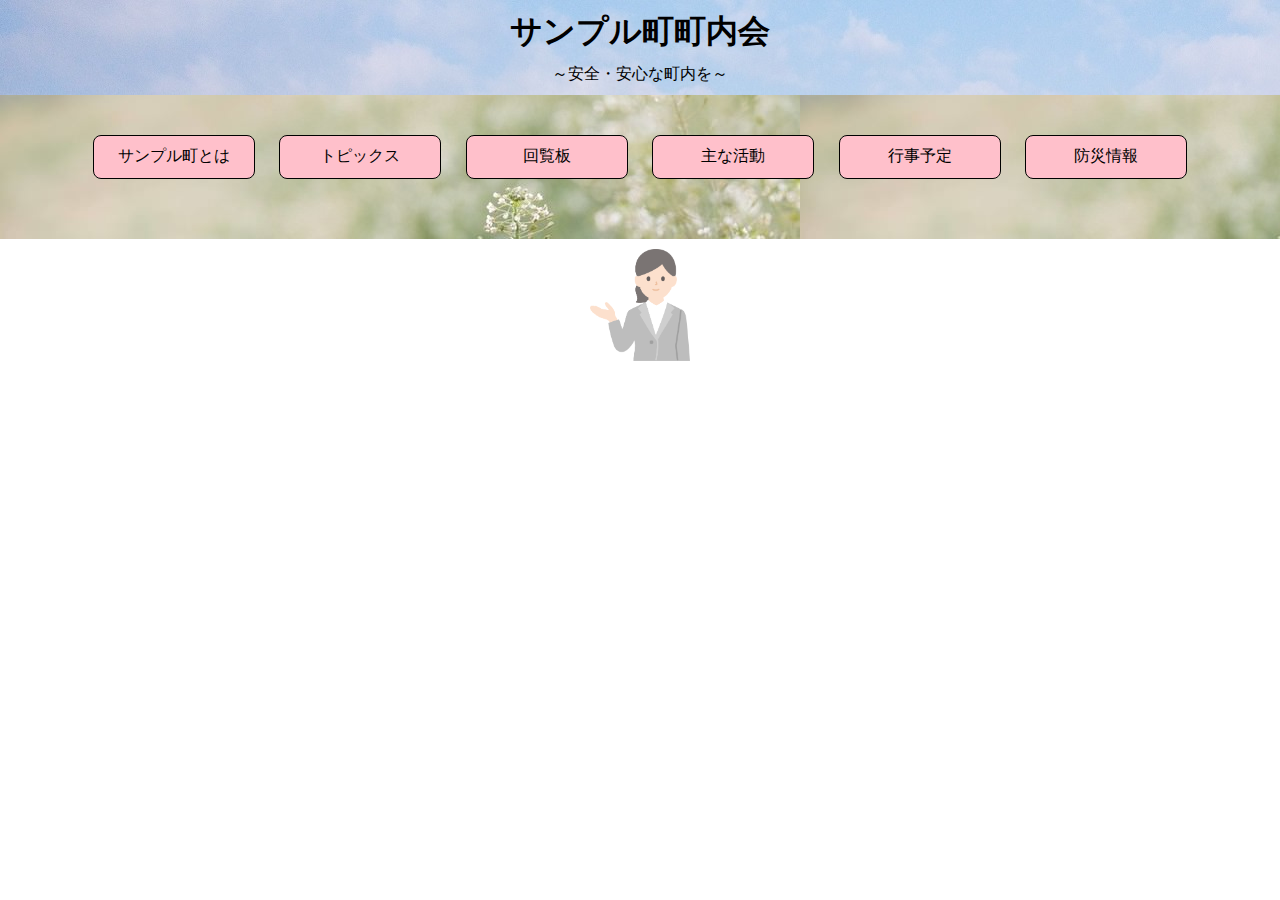
<file: index.html>
<!DOCTYPE html>
<html lang="ja">
<head>
  <meta charset="UTF-8">
  <meta http-equiv="X-UA-Compatible" content="IE=edge">
  <meta name="viewport" content="width=device-width, initial-scale=1.0">
  <title>町内会</title>
  <link rel="stylesheet" href="style.css">
</head>
<body>
  <header>
    <h1>サンプル町町内会</h1>
    <p>～安全・安心な町内を～</p>
  </header>
    <section id="menu">
      <a href="p-1.html">サンプル町とは</a>
      <a href="p-2.html">トピックス</a>
      <a href="p-3.html">回覧板</a>
      <a href="p-4.html">主な活動</a>
      <a href="p-5.html">行事予定</a>
      <a href="p-6.html">防災情報</a>
    </section>
    <section id="onesan">
      <img src="onesan.png" alt="お姉さん" width="100">
    </section>
</body>

</html>
</file>
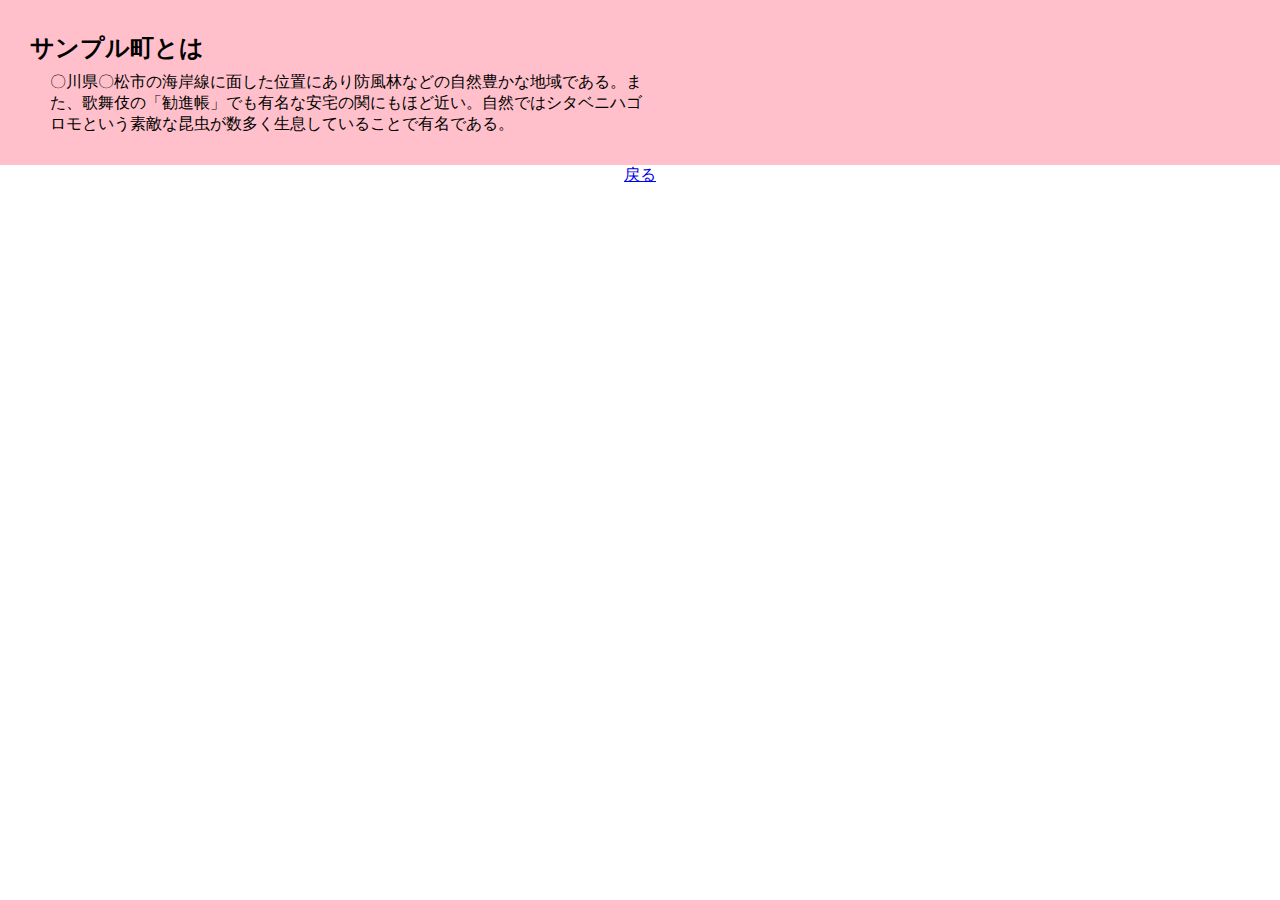
<file: p-1.html>
<!DOCTYPE html>
<html lang="ja">
<head>
  <meta charset="UTF-8">
  <meta http-equiv="X-UA-Compatible" content="IE=edge">
  <meta name="viewport" content="width=device-width, initial-scale=1.0">
  <title>サンプル町とは</title>
  <link rel="stylesheet" href="style.css">
</head>
<body>
  <section id="setumei">
    <h2>サンプル町とは</h2>
    <p>〇川県〇松市の海岸線に面した位置にあり防風林などの自然豊かな地域である。また、歌舞伎の「勧進帳」でも有名な安宅の関にもほど近い。自然ではシタベニハゴロモという素敵な昆虫が数多く生息していることで有名である。</p>
  </section>
  <section id="modoru">
    <a href="index.html">戻る</a>
  </section>
</body>

</html>
</file>
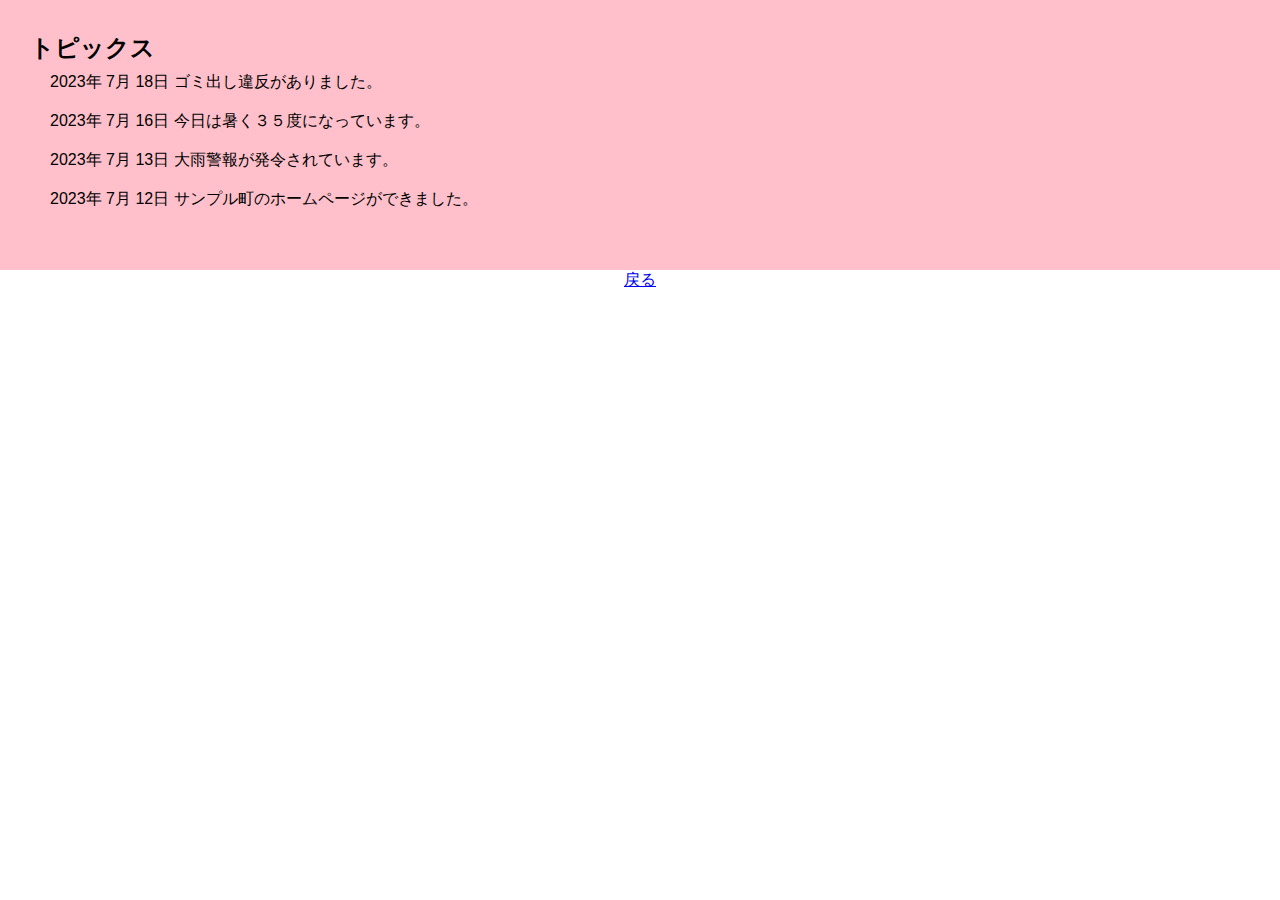
<file: p-2.html>
<!DOCTYPE html>
<html lang="ja">
<head>
  <meta charset="UTF-8">
  <meta http-equiv="X-UA-Compatible" content="IE=edge">
  <meta name="viewport" content="width=device-width, initial-scale=1.0">
  <title>トピックス</title>
  <link rel="stylesheet" href="style.css">
</head>
<body>
  <section id="topics">
    <h2>トピックス</h2>
      <p>2023年 7月 18日 ゴミ出し違反がありました。</p>
      <p>2023年 7月 16日 今日は暑く３５度になっています。</p>
      <p>2023年 7月 13日 大雨警報が発令されています。</p>
      <p>2023年 7月 12日 サンプル町のホームページができました。</p>
  </section>
  <section id="modoru">
    <a href="index.html">戻る</a>
  </section>
</body>

</html>
</file>
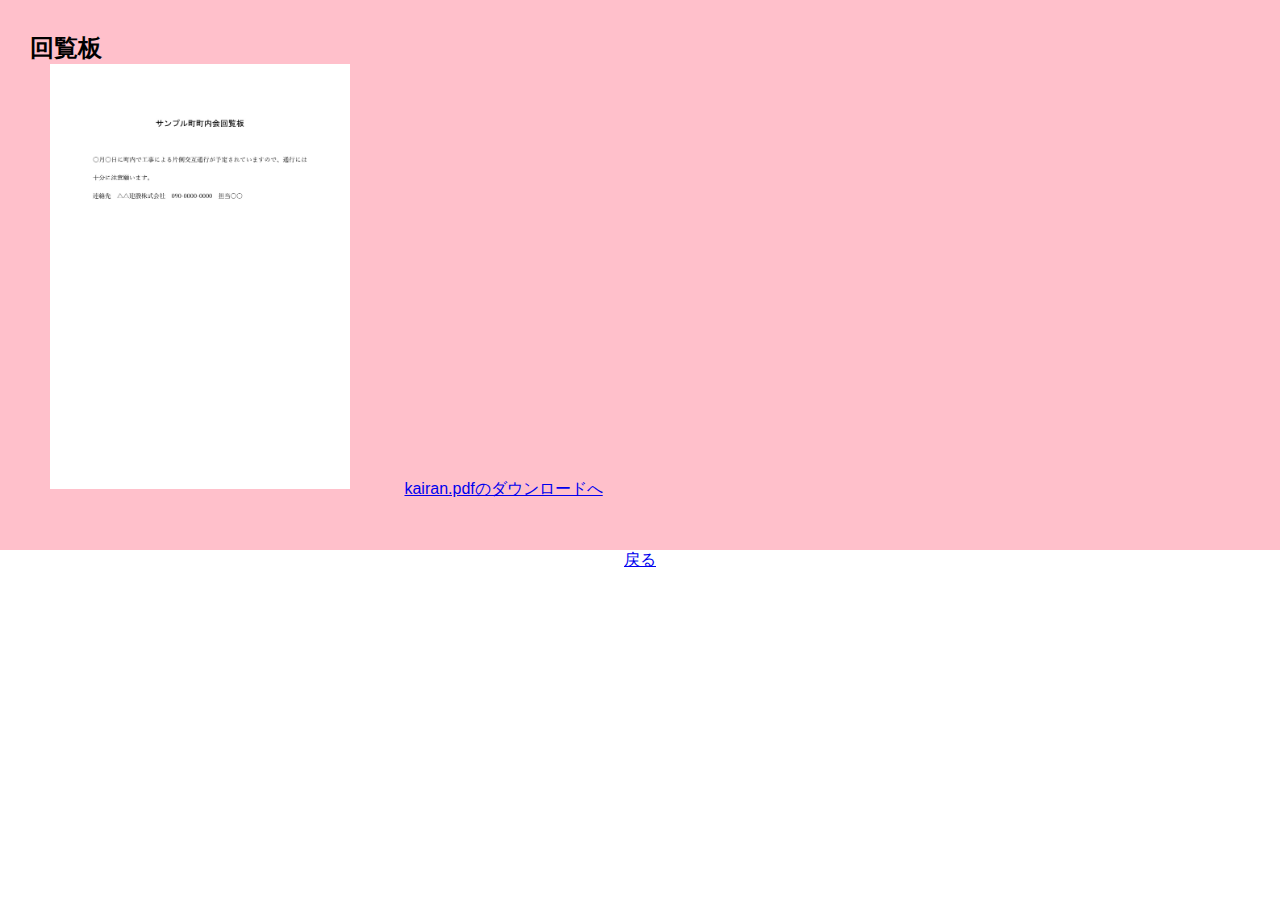
<file: p-3.html>
<!DOCTYPE html>
<html lang="ja">
<head>
  <meta charset="UTF-8">
  <meta http-equiv="X-UA-Compatible" content="IE=edge">
  <meta name="viewport" content="width=device-width, initial-scale=1.0">
  <title>回覧板</title>
  <link rel="stylesheet" href="style.css">
</head>
<body>
  <section id="kairan">
    <h2>回覧板</h2>
      <img src="kairan.jpg" alt="回覧板" width="300">
      <p><a href="kairan.pdf" download="kairan.pdf">kairan.pdfのダウンロードへ</a></p>
  </section>
  <section id="modoru">
    <a href="index.html">戻る</a>
  </section>
</body>

</html>
</file>
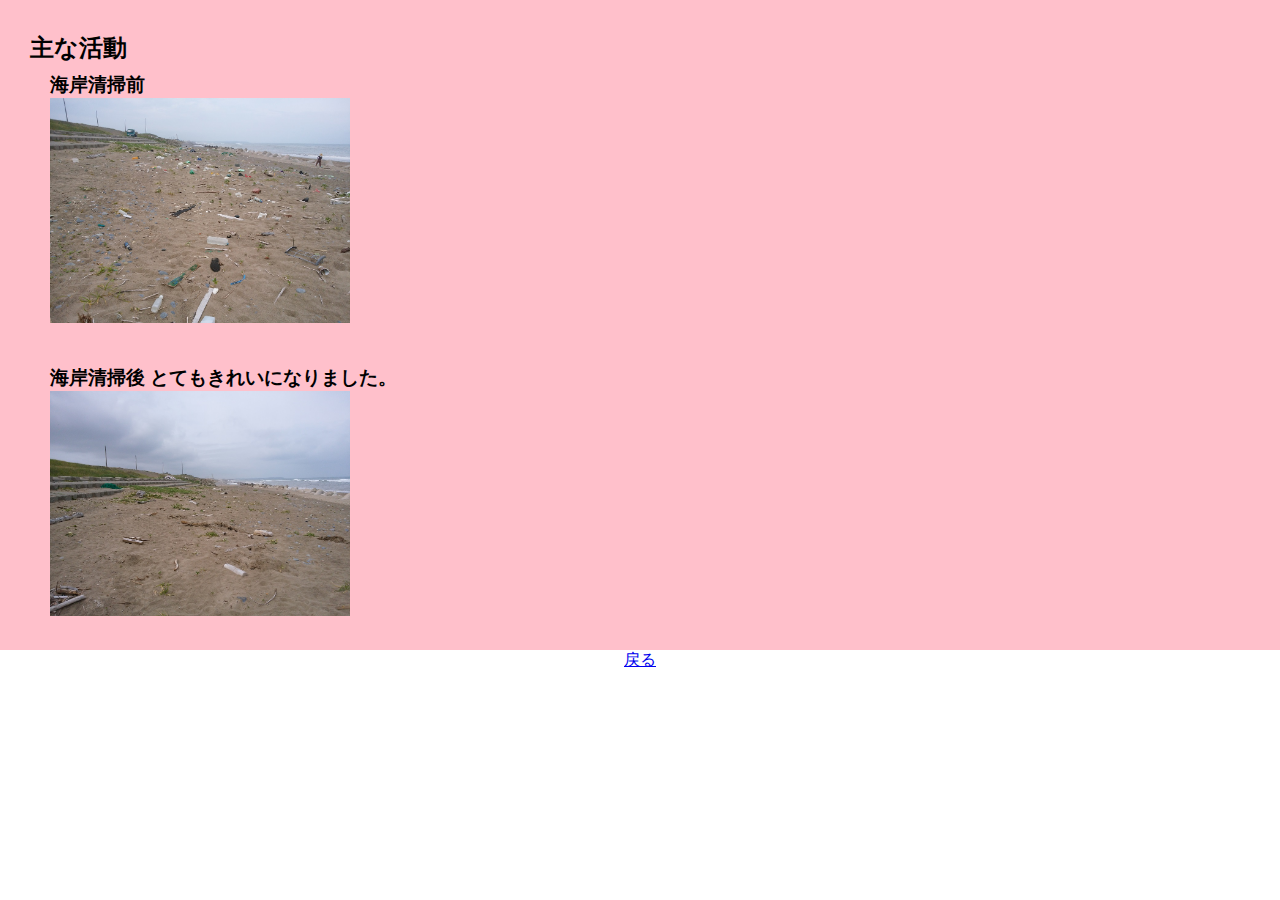
<file: p-4.html>
<!DOCTYPE html>
<html lang="ja">
<head>
  <meta charset="UTF-8">
  <meta http-equiv="X-UA-Compatible" content="IE=edge">
  <meta name="viewport" content="width=device-width, initial-scale=1.0">
  <title>主な活動</title>
  <link rel="stylesheet" href="style.css">
</head>
<body>
  <section id="katudo">
    <h2>主な活動</h2>
    <h3>海岸清掃前</h3>
    <img src="kaigan1.jpg" alt="清掃前" width="300">
    <h3>海岸清掃後 とてもきれいになりました。</h3>
    <img src="kaigan2.jpg" alt="清掃後" width="300">
  </section>
  <section id="modoru">
    <a href="index.html">戻る</a>
  </section>
</body>

</html>
</file>
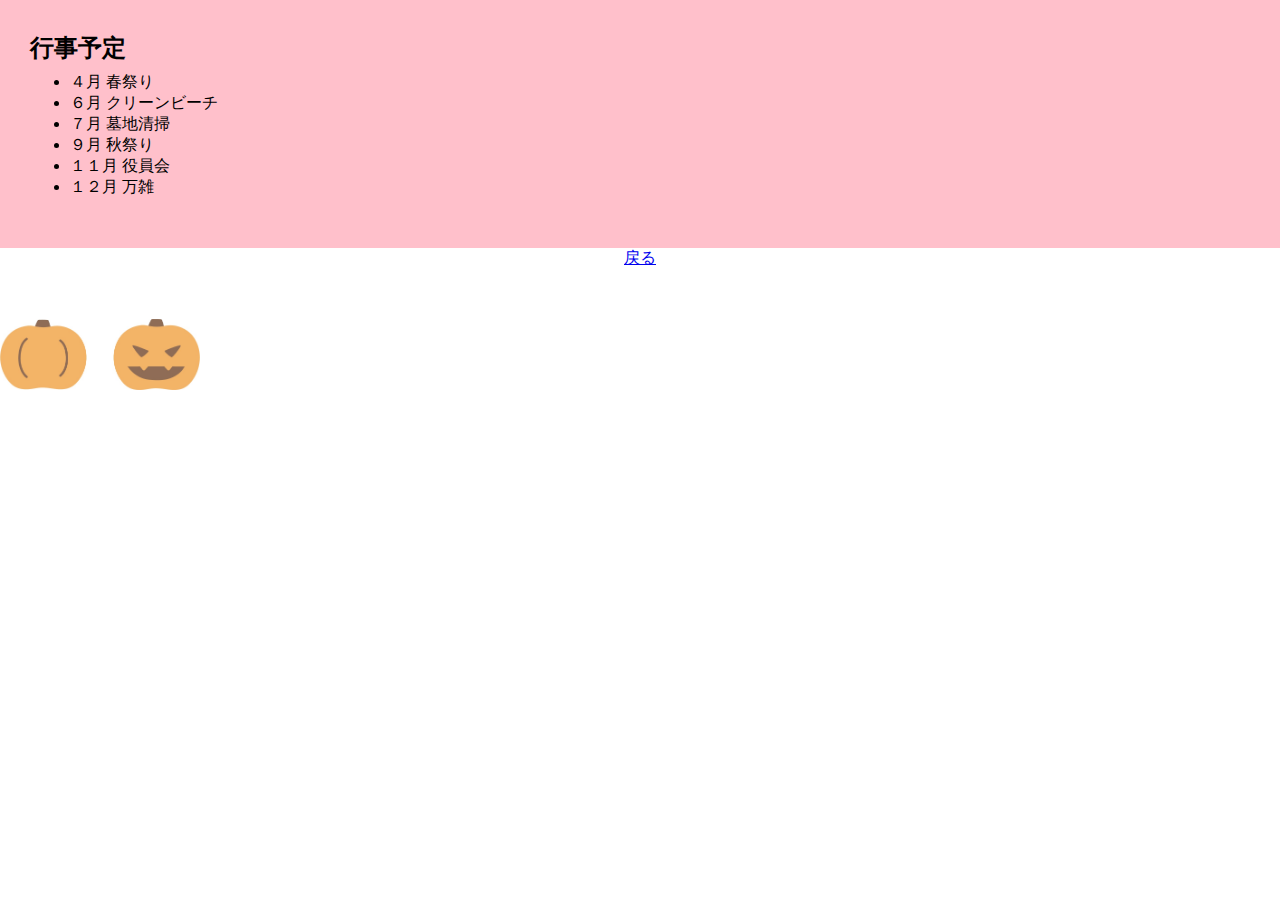
<file: p-5.html>
<!DOCTYPE html>
<html lang="ja">
<head>
  <meta charset="UTF-8">
  <meta http-equiv="X-UA-Compatible" content="IE=edge">
  <meta name="viewport" content="width=device-width, initial-scale=1.0">
  <title>行事予定</title>
  <link rel="stylesheet" href="style.css">
</head>
<body>
<section id="yotei">
  <h2>行事予定</h2>
    <ul>
      <li>  ４月  春祭り</li>
      <li>  ６月  クリーンビーチ</li>
      <li>  ７月  墓地清掃</li>
      <li>  ９月  秋祭り</li>
      <li>１１月  役員会</li>
      <li>１２月  万雑</li>
    </ul>
</section>
<section id="modoru">
  <a href="index.html">戻る</a>
</section >
<section  id="kabotya">
  <img src="kabotya.jpg" alt="かぼちゃの絵" width="200">
</section> 
</body>

</html>
</file>
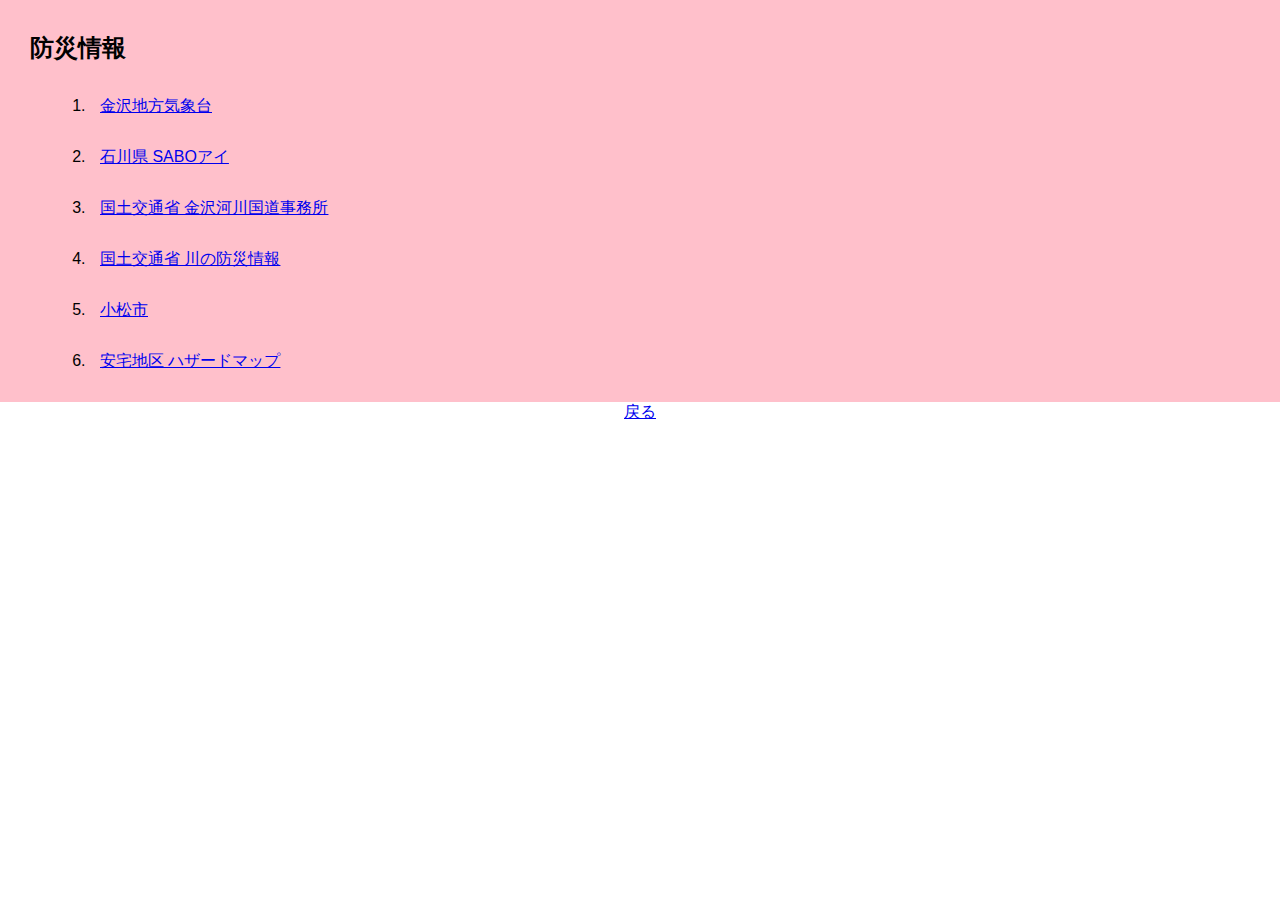
<file: p-6.html>
<!DOCTYPE html>
<html lang="ja">
<head>
  <meta charset="UTF-8">
  <meta http-equiv="X-UA-Compatible" content="IE=edge">
  <meta name="viewport" content="width=device-width, initial-scale=1.0">
  <title>防災情報</title>
  <link rel="stylesheet" href="style.css">
</head>
<body>
  <section id="bosai">
    <h2>防災情報</h2>
    <ol>
      <li><a href="https://www.jma-net.go.jp/kanazawa/">金沢地方気象台</a></li>
      <li><a href="https://sabo.pref.ishikawa.lg.jp/sabo-i/disp?disp=TOP">石川県 SABOアイ</a></li>
      <li><a href="https://www.hrr.mlit.go.jp/kanazawa/">国土交通省 金沢河川国道事務所</a></li>
      <li><a href="https://www.river.go.jp/index">国土交通省 川の防災情報</a></li>
      <li><a href="https://www.city.komatsu.lg.jp/">小松市</a></li>
      <li><a href="https://www.city.komatsu.lg.jp/material/files/group/8/j_ataka.pdf">安宅地区 ハザードマップ</a></li>
    </ol>
        
  </section>
  <section id="modoru">
    <a href="index.html">戻る</a>
  </section>

</body>

</html>
</file>
<file: style.css>
body {
  margin: 0;
  font-family: "Helvetica Neue", Arial, "HiraginoKaku Gothic ProN", Meiryo, sans-serif;
}

header {
  background-image: url(sora.jpg);
  background-repeat: repeat-x;
}

header h1 {
  margin: 0;
  padding: 10px 0 0 0;
  text-align: center;
}

header p {
  margin: 0;
  padding: 10px 0 10px 0;
  text-align: center;
}

#menu {
  margin: 0;
  padding: 30px 0 50px 0;
  text-align: center;
  background-image: url(kusa.jpg);
}

#menu a {
  display: inline-block;
  width: 160px;
  height: 32px;
  border: 1px solid black;
  border-radius: 8px;
  text-align: center;
  text-decoration: none; 
  margin: 10px 10px;
  padding: 10px 0 0 0; 
  background: pink;
  color: black;
}

#onesan {
  margin: 0;
  padding: 10px 0 0 0; 
  text-align: center;
}

#setumei {
  background-color: pink;
}

#setumei h2 {
  margin: 0;
  padding: 32px 0 0 30px;
}

#setumei p {
  margin: 0;
  padding: 8px 50px 30px 50px;
  max-width: 600px;
}

#topics {
  background-color: pink;
  padding: 0 0 50px 0;
}

#topics h2 {
  margin: 0;
  padding: 32px 0 0 30px;
}

#topics p {
  margin: 0;
  padding: 8px 50px 10px 50px;
  max-width: 600px;
}

#kairan {
  background-color: pink;
}

#kairan h2 {
  margin: 0;
  padding: 32px 0 0 30px;
}

#kairan img {
  margin-left: 50px;
  margin-bottom: 5px;
}

#kairan p {
  display: inline-block;
  text-align: center;
  margin: 0;
  margin-top: 4px;
  margin-left: 50px;
  margin-bottom: 50px;
}

#katudo {
  background-color: pink;
}
#katudo h2 {
  margin: 0;
  padding: 32px 0 0 30px;
}

#katudo h3 {
  margin: 0;
  padding: 8px 0 0 50px;
}

#katudo img {
  margin-left: 50px;
  margin-bottom: 30px;
}

#yotei {
  background-color: pink;
}

#yotei h2 {
  margin: 0;
  padding: 32px 0 0 30px;
}

#yotei ul {
  margin: 0;
  padding: 8px 0 50px 70px;
}

#bosai {
  background-color: pink;
}

#bosai h2 {
  margin: 0;
  padding: 32px 0 32px 30px;
}

#bosai ol {
  margin: 0;
  margin-left: 50px;
  margin-bottom: 0px;
}

#bosai a {
  display: inline-block;
  margin: 0;
  margin-left: 10px;
  margin-bottom: 30px;
}

#modoru {
  margin: 0;
  margin-bottom: 50px;
  text-align: center;
}
</file>
